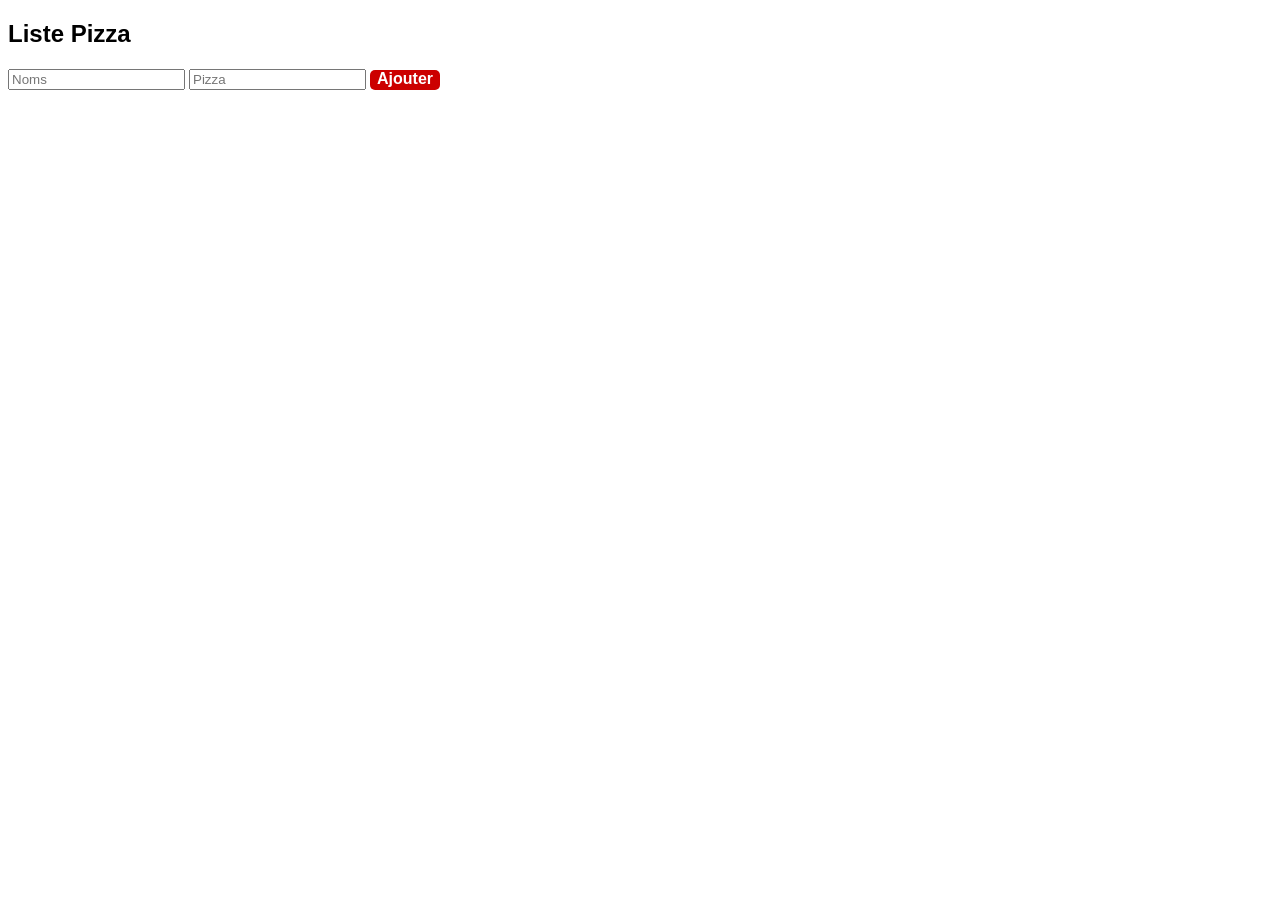
<file: pizza/index.html>
<!DOCTYPE html>
<html>
    <head>
    	<title>Liste Pizza</title>
        <link rel="stylesheet" type="text/css" href="stylesheet.css"/>  
		<script src="https://ajax.googleapis.com/ajax/libs/jquery/3.1.1/jquery.min.js"></script>
        <script type="text/javascript" src="script.js"></script>

	</head>
	<body>
		<h2>Liste Pizza</h2>
		<form name="name-form">
			<input type="text" name="name-item" placeholder="Noms" />
		</form>

		<form name="pizza-form">
			<input type="text" name="pizza-item" placeholder="Pizza"/>
		</form>

		<div id="button">Ajouter</div>
		<br/>
		<div class="list"></div>
	</body>
</html>
</file>
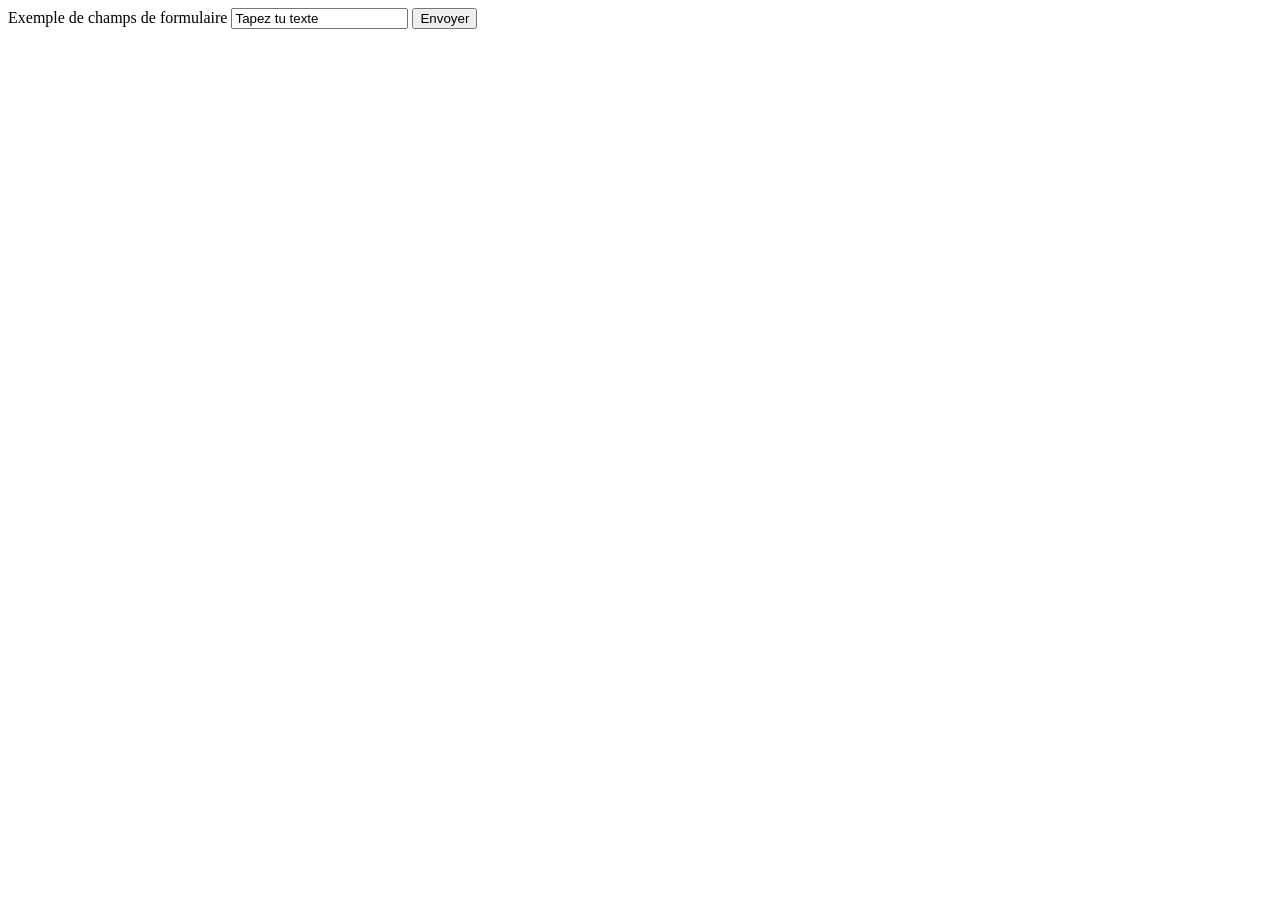
<file: ma_page.html>
<html>
    <head>
        <title>Mon formulaire</title>
    </head>

    <body>
        <form action="ma_page.html" method="POST">
            <label for="field_1">Exemple de champs de formulaire </label>
            <input type="text" name="field_1" value="Tapez tu texte" />

            <input type="submit" value="Envoyer" />
        </form>
    </body>
</html>
</file>
<file: pizza/stylesheet.css>
h2 {
    font-family:arial;
}

form {
    display: inline-block;
}

#button{
    display: inline-block;
    height:20px;
	width:70px;
	background-color:#cc0000;
	font-family:arial;
	font-weight:bold;
	color:#ffffff;
	border-radius: 5px;
	text-align:center;
	margin-top:2px;
}

.list {
	font-family:garamond;
	color:#000;
	margin-top: 20px;
}
</file>
